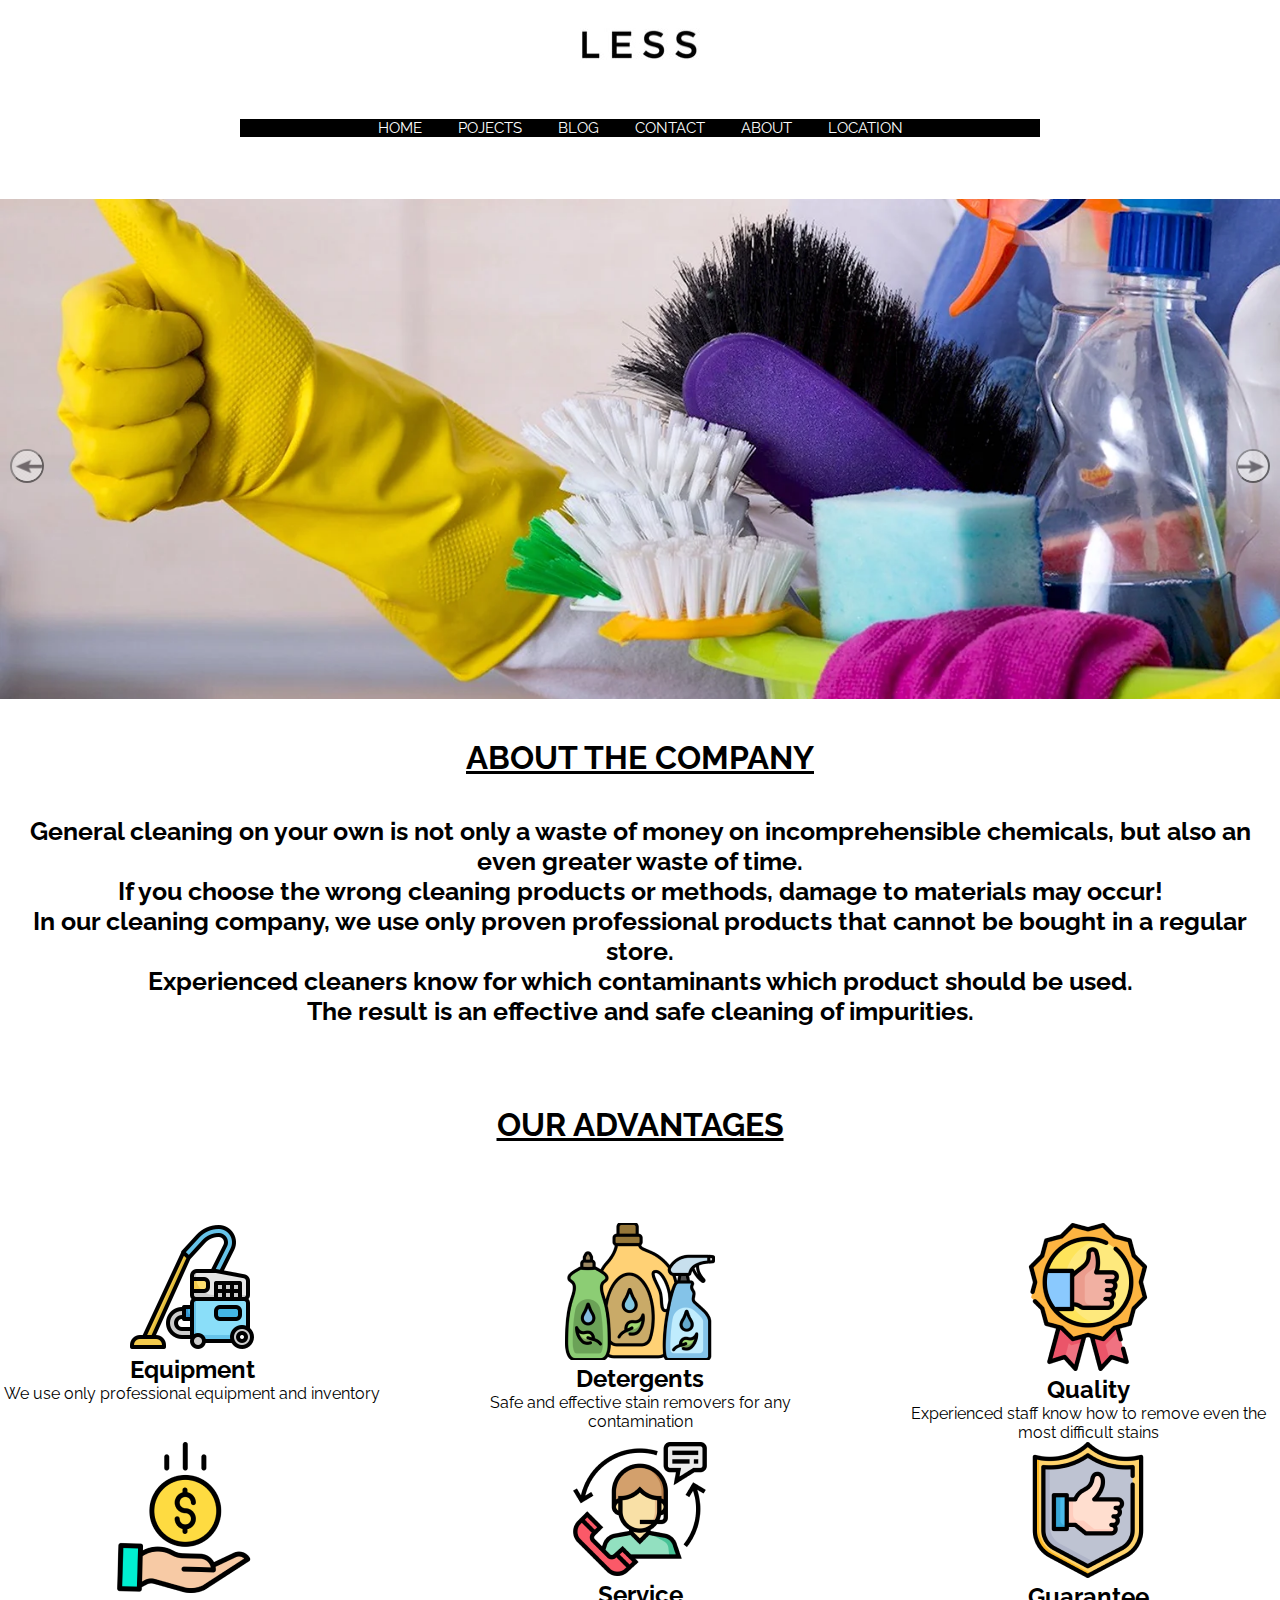
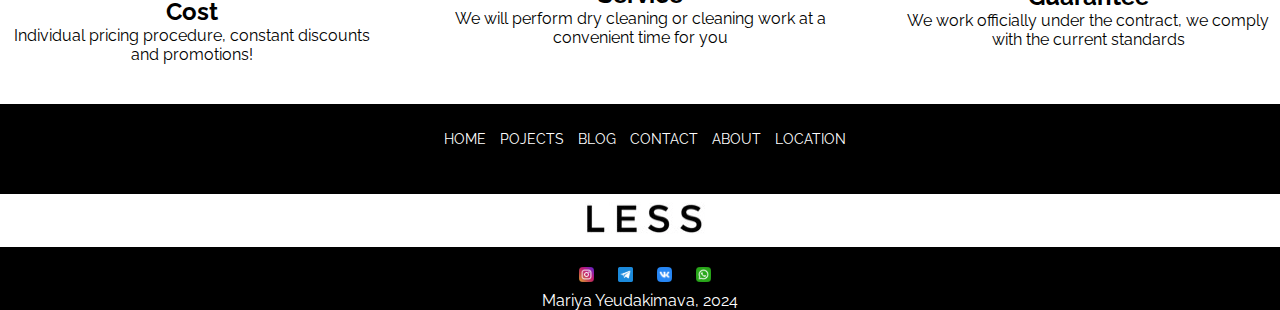
<file: index.html>
<!DOCTYPE html>
<html lang="en">

<head>
    <meta charset=UTF-8>
    <title>less</title>
    <link rel="stylesheet" href="css/style.css">
    <link rel="stylesheet" href="css/slider.css">
    <link href="https://fonts.googleapis.com/css2?family=Raleway" rel="stylesheet">
</head>

<body>
    <header>
        <div class="logo">
            <a href="index.html"><img class="graficlogo" src="img/lol.webp" alt="Logo"></a>
        </div>
        <nav>

            <div class="topnav" id="myTopnav">
                <a href="index.html">HOME</a>
                <a href="projects.html">POJECTS</a>
                <a href="blog.html">BLOG</a>
                <a href="contact.html">CONTACT</a>
                <a href="about.html">ABOUT</a>
                <a href="location.html">LOCATION</a>
                <a id="menu" href="#" class="icon">&#9776;</a>

            </div>
        </nav>
    </header>
    <main>
        <div class="progress"></div>
        </div>
        <div class="image-slider">
            <img class="slider-image" src="img/uborka-16.png" alt="job1" />
            <img class="slider-image" src="img/yslyga1.jpg" alt="job2" />
            <img class="slider-image" src="img/yslyga3.jpg" alt="job3" />

            <button class="prev-button">
                <img src="img/arrow.png" alt="prev" />
            </button>
            <button class="next-button">
                <img src="img/arrow.png" alt="next" />
            </button>
        </div>
        <div class="advantages_1">
            <h1>ABOUT THE COMPANY</h1>
        </div>
        <div class="textt">
                <P>General cleaning on your own is not only a waste of money on incomprehensible chemicals, but also an even greater waste of time.<br>
            If you choose the wrong cleaning products or methods, damage to materials may occur!<br>
            In our cleaning company, we use only proven professional products that cannot be bought in a regular store.<br> 
            Experienced cleaners know for which contaminants which product should be used. <br>
            The result is an effective and safe cleaning of impurities.</P>
        </div>
        <div class="advantages_1">
            <h1> OUR ADVANTAGES </h1>
        </div>
        <div class="advantages__container">
            <div class="advantages">
                <div class="advantages__item">
                    <img src="img/11.png" alt="Equipment">
                    <h2> Equipment</h2>
                    <P>We use only professional equipment and inventory</P>
                </div>
                <div class="advantages__item">
                    <img src="img/22.png" alt="detergents">
                    <h2> Detergents</h2>
                    <P>Safe and effective stain removers for any contamination</P>
                </div>
                <div class="advantages__item">
                    <img src="img/33.png" alt="Quality">
                    <h2> Quality</h2>
                    <P> Experienced staff know how to remove even the most difficult stains</P>
                </div>
                <div class="advantages__item">
                    <img src="img/44.png" alt="Cost">
                    <h2>Cost</h2>
                    <P>Individual pricing procedure, constant discounts and promotions!</P>
                </div>
                <div class="advantages__item">
                    <img src="img/55.png" alt="Service">
                    <h2>Service</h2>
                    <P>We will perform dry cleaning or cleaning work at a convenient time for you </P>
                </div>
                <div class="advantages__item">
                    <img src="img/66.png" alt="Guarantee">
                    <h2> Guarantee</h2>
                    <P>We work officially under the contract, we comply with the current standards</P>
                </div>
            </div>
        </div>
    </main>
    <footer>
        <nav>
            <a href="index.html">HOME</a>
            <a href="projects.html">POJECTS</a>
            <a href="blog.html">BLOG</a>
            <a href="contact.html">CONTACT</a>
            <a href="about.html">ABOUT</a>
            <a href="location.html">LOCATION</a>
        </nav>
        <div class="logo">
            <a href="index.html"><img src="img/lol.webp" alt="Logo"></a>
        </div>
        <div class="social">
            <a href="https://www.instagram.com/mariiiia_naumovich/?ysclid=ltuvuwv8rh833477878"><img src="img/inst.png"
                    alt="instagram" width="15" height="15"></a>
            <a href="https://t.me/+375298758257"><img src="img/tel.png" alt="telegram" width="15" height="15"></a>
            <a href="https://vk.com/mariiiiiiiiiia_y"><img src="img/vk.png" alt="vk" width="15" height="15"></a>
            <a
                href="https://wa.me/375298758257?text=%D0%9F%D1%80%D0%B8%D0%B2%D0%B5%D1%82!%20%F0%9F%91%8B%20%D0%9C%D0%B5%D0%BD%D1%8F%20%D0%B8%D0%BD%D1%82%D0%B5%D1%80%D0%B5%D1%81%D1%83%D0%B5%D1%82..."><img
                    src="img/wt.png" alt="whatsapp" width="15" height="15"></a>
        </div>
        <p>Mariya Yeudakimava, 2024</p>
    </footer>
    <script src="./js/slider.js"></script>
</body>

</html>
</file>
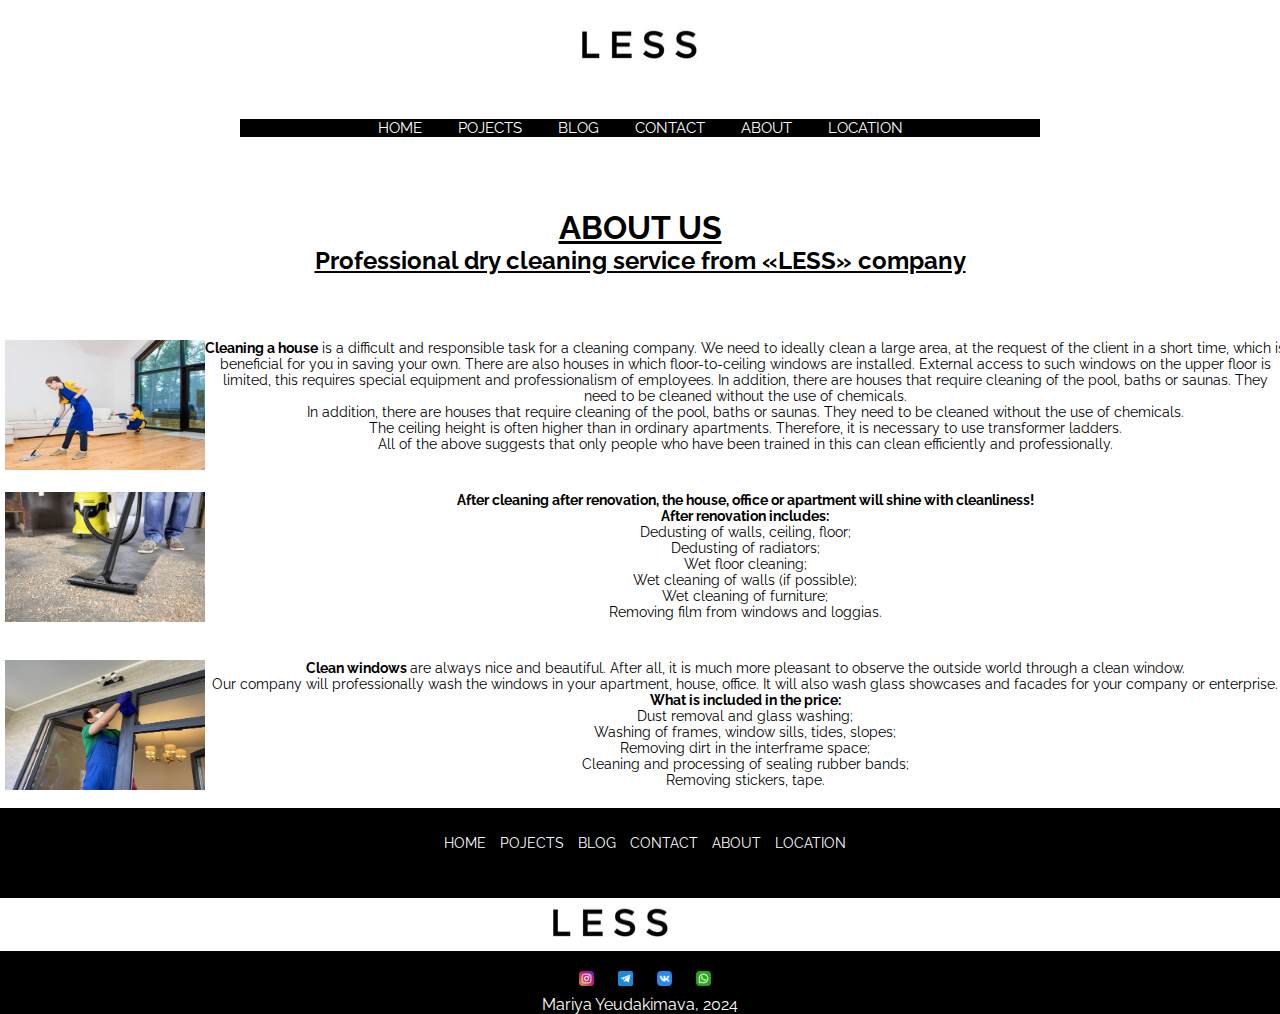
<file: about.html>
<!DOCTYPE html>
<html lang="en">
 <head>
    <meta charset=UTF-8>
    <title>less</title>
    <link rel="stylesheet"href="css/style.css">
    <link href="https://fonts.googleapis.com/css2?family=Raleway" rel="stylesheet">
</head>
<body>
    <header>
        <div class="logo">
            <a href="index.html"><img class="graficlogo" 
            src="img/lol.webp" alt="Logo"></a>
        </div> 
        <nav>
              
          <div class="topnav"id="myTopnav">
                 <a href="index.html">HOME</a>
                 <a href="projects.html">POJECTS</a>
                 <a href="blog.html">BLOG</a>
                 <a href="contact.html">CONTACT</a>
                 <a href="about.html">ABOUT</a>
                 <a href="location.html">LOCATION</a>
                 <a id="menu" href="#" class="icon">&#9776;</a>

            </div>
        </nav>
    </header>
    <div class="advantages_1">
        <h1> ABOUT US</h1>
        <h2> Professional dry cleaning service from &laquo;LESS&raquo; company</h2>
    </div>
    
        <div class="fotoo">
            <img src="img/yborka1" style="float:left; width: 200px; height: 130px">
            <p> <strong>Cleaning a house</strong> is a difficult and responsible task for a cleaning company. We need to ideally clean a large area, at the request of the client in a short time, which is beneficial for you in saving your own. There are also houses in which floor-to-ceiling windows are installed. External access to such windows on the upper floor is limited, this requires special equipment and professionalism of employees. In addition, there are houses that require cleaning of the pool, baths or saunas. They need to be cleaned without the use of chemicals.<br>
                In addition, there are houses that require cleaning of the pool, baths or saunas. They need to be cleaned without the use of chemicals. <br> The ceiling height is often higher than in ordinary apartments. Therefore, it is necessary to use transformer ladders. <br>All of the above suggests that only people who have been trained in this can clean efficiently and professionally.
            </p>
        </div>
      

        <div class="fotoo">
            <img src="img/remont.png" style="float:left; width: 200px; height: 130px">
            <p> <strong>After cleaning after renovation, the house, office or apartment will shine with cleanliness!</strong> </p>
            <p><strong>After renovation includes:</strong>
            <ul>
                <li>Dedusting of walls, ceiling, floor;</li>
                <li>Dedusting of radiators;</li>
                <li>Wet floor cleaning; </li>
                <li>Wet cleaning of walls (if possible);</li>
                <li>Wet cleaning of furniture;</li> 
                <li>Removing film from windows and loggias.</li>
        
            </ul>      
            </p>
        </div>
        <div class="fotoo">
            <img src="img/window.png" style="float:left; width: 200px; height: 130px">
            <p> <strong>Clean windows </strong>are always nice and beautiful. After all, it is much more pleasant to observe the outside world through a clean window.<br>
                Our company will professionally wash the windows in your apartment, house, office. It will also wash glass showcases and facades for your company or enterprise.
            </p>
            <p><strong>What is included in the price:</strong></p>
            <ul>
                <li>Dust removal and glass washing;</li>
                <li>Washing of frames, window sills, tides, slopes;</li>
                <li>Removing dirt in the interframe space;</li>
                <li>Cleaning and processing of sealing rubber bands;</li>
                <li>Removing stickers, tape.</li>
            </ul>
        </div>
        
        
    <footer>
        <nav>
               
                   <a href="index.html">HOME</a>
                   <a href="projects.html">POJECTS</a>
                   <a href="blog.html">BLOG</a>
                   <a href="contact.html">CONTACT</a>
                   <a href="about.html">ABOUT</a>
                   <a href="location.html">LOCATION</a>
                   
        </nav>
        <div class="logo">
            <a href="index.html"><img src="img/lol.webp"> alt="Logo"</a>
        </div>
        <div class="social">
            <a href="https://www.instagram.com/mariiiia_naumovich/?ysclid=ltuvuwv8rh833477878"><img src="img/inst.png" alt="instagram"width="15" height="15" ></a>
            <a href="https://t.me/+375298758257"><img src="img/tel.png" alt="telegram" width="15" height="15"></a>
            <a href="https://vk.com/mariiiiiiiiiia_y"><img src="img/vk.png" alt="vk" width="15" height="15"></a>
            <a href="https://wa.me/375298758257?text=%D0%9F%D1%80%D0%B8%D0%B2%D0%B5%D1%82!%20%F0%9F%91%8B%20%D0%9C%D0%B5%D0%BD%D1%8F%20%D0%B8%D0%BD%D1%82%D0%B5%D1%80%D0%B5%D1%81%D1%83%D0%B5%D1%82..."><img src="img/wt.png" alt="whatsapp" width="15" height="15"></a>
        </div>
        <p>Mariya Yeudakimava, 2024</p>
    </footer>
    <script scr="js/script.js"></script>
</body>
</html>
</file>
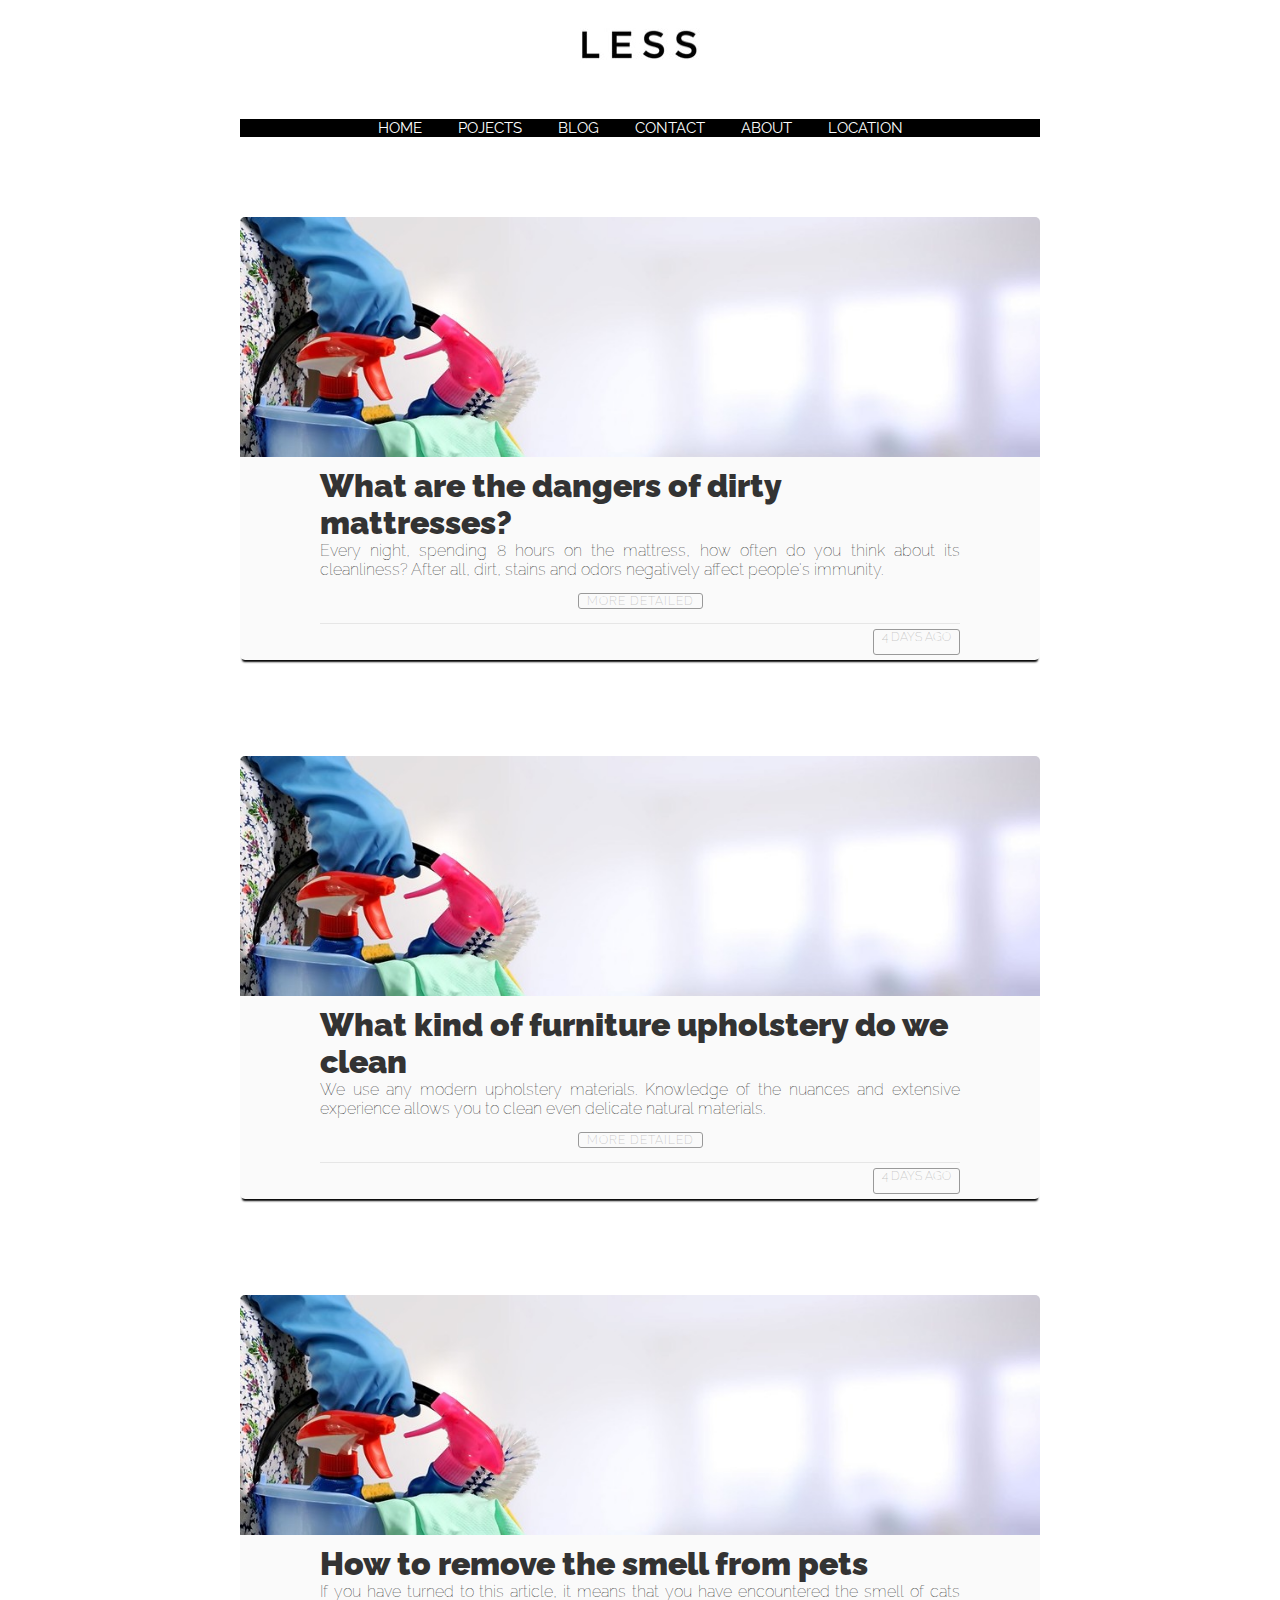
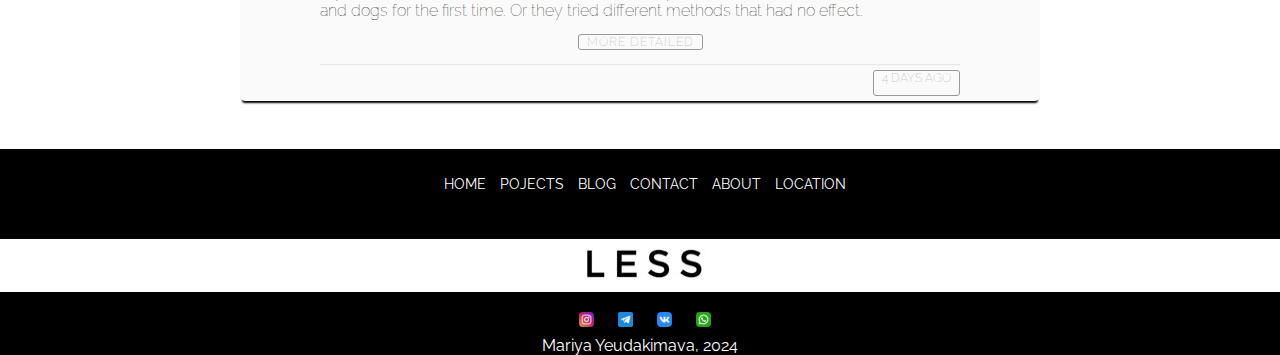
<file: blog.html>
<!DOCTYPE html>
<html lang="en">

<head>
    <meta charset=UTF-8>
    <title>less</title>
    <link rel="stylesheet" href="css/style.css">
    <link href="https://fonts.googleapis.com/css2?family=Raleway" rel="stylesheet">
</head>

<body>
    <header>
        <div class="logo">
            <a href="index.html"><img class="graficlogo" src="img/lol.webp" alt="Logo"></a>
        </div>
        <nav>

            <div class="topnav" id="myTopnav">
                <a href="index.html">HOME</a>
                <a href="projects.html">POJECTS</a>
                <a href="blog.html">BLOG</a>
                <a href="contact.html">CONTACT</a>
                <a href="about.html">ABOUT</a>
                <a href="location.html">LOCATION</a>
                <a id="menu" href="#" class="icon">&#9776;</a>

            </div>
        </nav>
    </header>
    <main>
        <div class="blog-page">
            <div class="blog-container">
                <div class="blog-header">
                    <div class="blog-cover"></div>
                </div>
                <div class="blog-body">
                    <div class="blog-title">
                        <h1><a href="#" > What are the dangers of dirty mattresses?</a></h1>
                    </div>
                    <div class="blog-text">
                        <p>Every night, spending 8 hours on the mattress, how often do you think about its cleanliness?
                            After all, dirt, stains and odors negatively affect people's immunity.
                        </p>
                    </div>
                    <div class="blog-tags">
                        <ul>
                            <li><a href="#">More detailed</a></li>
                            
                        </ul>
                    </div>
                </div>
                <div class="blog-footer">
                    <ul>
                        <li class="published-date">4 days ago</li>
                    </ul>
                </div>
            </div>
            <div class="blog-container">
                <div class="blog-header">
                    <div class="blog-cover"></div>
                </div>
                <div class="blog-body">
                    <div class="blog-title">
                        <h1><a href="#"> What kind of furniture upholstery do we clean </a></h1>
                    </div>
                    <div class="blog-text">
                        <p>We use any modern upholstery materials. Knowledge of the nuances and extensive experience allows you to clean even delicate natural materials.
                            
                        </p>
                    </div>
                    <div class="blog-tags">
                        <ul>
                            <li><a href="#">More detailed</a></li>
                            
                        </ul>
                    </div>
                </div>
                <div class="blog-footer">
                    <ul>
                        <li class="published-date">4 days ago</li>
                    </ul>
                </div>
            </div>
            <div class="blog-container">
                <div class="blog-header">
                    <div class="blog-cover"></div>
                </div>
                <div class="blog-body">
                    <div class="blog-title">
                        <h1><a href="#">How to remove the smell from pets
                             </a></h1>
                    </div>
                    <div class="blog-text">
                        <p>If you have turned to this article, it means that you have encountered the smell of cats and dogs for the first time. Or they tried different methods that had no effect.
                        </p>
                    </div>
                    <div class="blog-tags">
                        <ul>
                            <li><a href="#">More detailed</a></li>
                            
                        </ul>
                    </div>
                </div>
                <div class="blog-footer">
                    <ul>
                        <li class="published-date">4 days ago</li>
                    </ul>
                </div>
            </div>
        </div>
    </main>
    <footer>
        <nav>

            <a href="index.html">HOME</a>
            <a href="projects.html">POJECTS</a>
            <a href="blog.html">BLOG</a>
            <a href="contact.html">CONTACT</a>
            <a href="about.html">ABOUT</a>
            <a href="location.html">LOCATION</a>

        </nav>
        <div class="logo">
            <a href="index.html"><img src="img/lol.webp" alt="Logo"></a>
        </div>
        <div class="social">
            <a href="https://www.instagram.com/mariiiia_naumovich/?ysclid=ltuvuwv8rh833477878"><img src="img/inst.png"
                    alt="instagram" width="15" height="15"></a>
            <a href="https://t.me/+375298758257"><img src="img/tel.png" alt="telegram" width="15" height="15"></a>
            <a href="https://vk.com/mariiiiiiiiiia_y"><img src="img/vk.png" alt="vk" width="15" height="15"></a>
            <a
                href="https://wa.me/375298758257?text=%D0%9F%D1%80%D0%B8%D0%B2%D0%B5%D1%82!%20%F0%9F%91%8B%20%D0%9C%D0%B5%D0%BD%D1%8F%20%D0%B8%D0%BD%D1%82%D0%B5%D1%80%D0%B5%D1%81%D1%83%D0%B5%D1%82..."><img
                    src="img/wt.png" alt="whatsapp" width="15" height="15"></a>
        </div>
        <p>Mariya Yeudakimava, 2024</p>
    </footer>
    <script scr="js/script.js"></script>
</body>

</html>
</file>
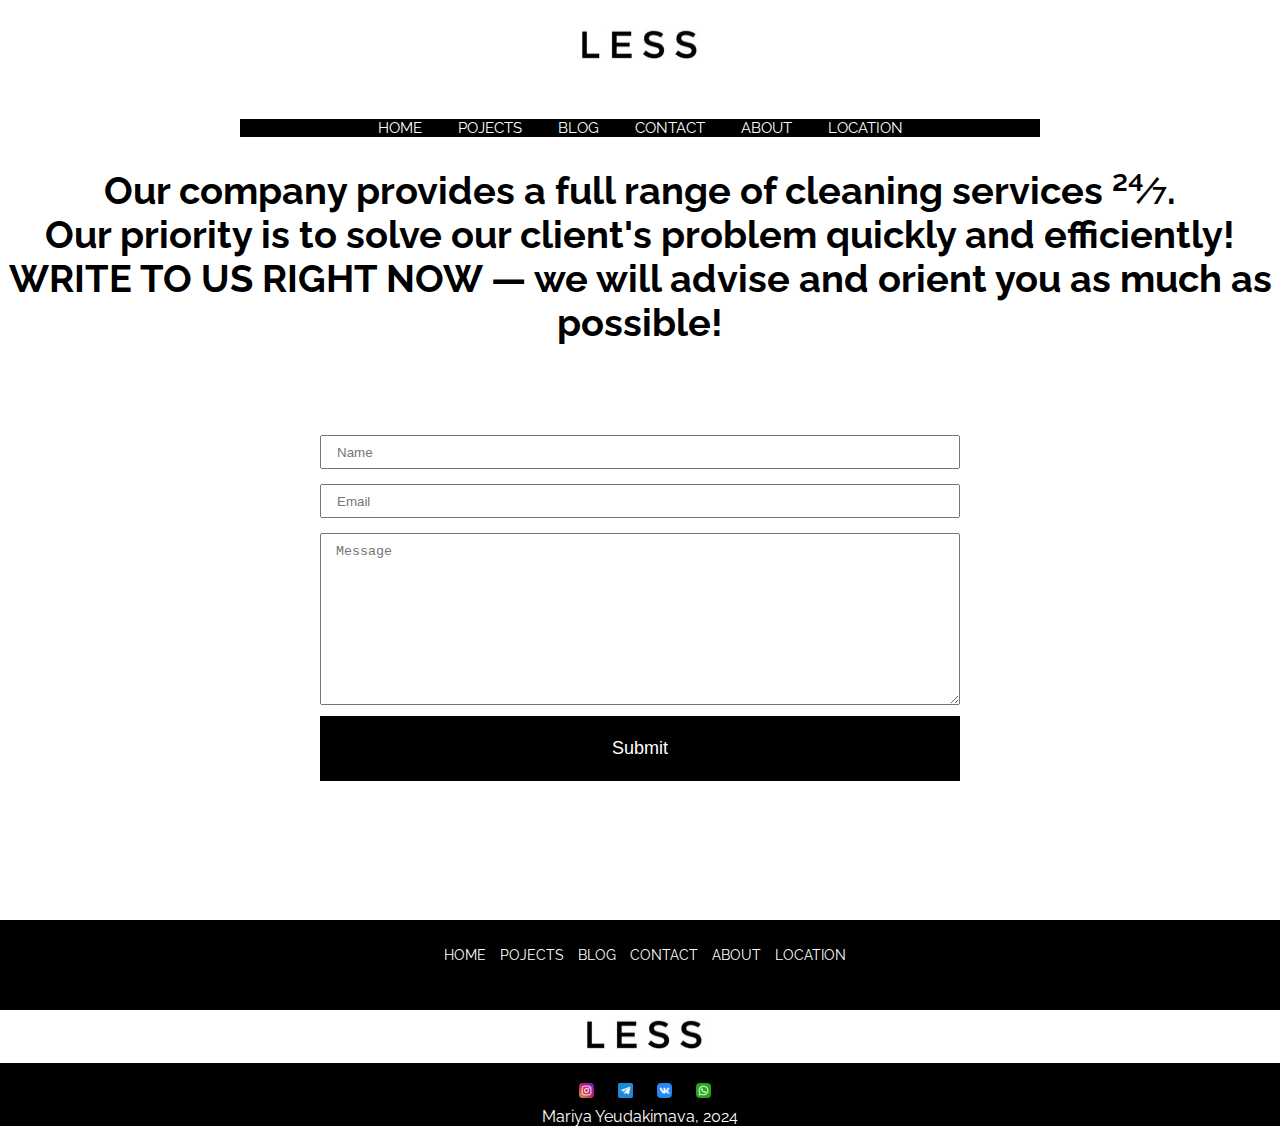
<file: contact.html>
<!DOCTYPE html>
<html lang="en">

<head>
    <meta charset=UTF-8>
    <title>less</title>
    <link rel="stylesheet" href="css/style.css">
    <link href="https://fonts.googleapis.com/css2?family=Raleway" rel="stylesheet">
</head>

<body>
    
    <header>
        <div class="logo">
            <a href="index.html"><img class="graficlogo" src="img/lol.webp" alt="Logo"></a>
        </div>
        <nav>
            <div class="topnav" id="myTopnav">
                <a href="index.html">HOME</a>
                <a href="projects.html">POJECTS</a>
                <a href="blog.html">BLOG</a>
                <a href="contact.html">CONTACT</a>
                <a href="about.html">ABOUT</a>
                <a href="location.html">LOCATION</a>
                <a id="menu" href="#" class="icon">&#9776;</a>
            </div>
        </nav>
    </header>
        <div class="textt">
                <h2>Our company provides a full range of cleaning services 24&frasl;7.</h2>
                <h2>Our priority is to solve our client's problem quickly and efficiently!</h2>
                <h2>WRITE TO US RIGHT NOW  &mdash; we will advise and orient you as much as possible!</h2>
        </div>
        
    <main>
        <form class="form">
            <input type="text" name="name" class="feedback-input" placeholder="Name" id="name">
            <input type="email" name="email" class="feedback-input" placeholder="Email" id="email">
            <textarea name="text" id="comment" placeholder="Message" class="feedback-input"></textarea>
            <input type="submit" value="Submit" class="button-submit">
            <div class="ease"></div>
        </form>
    </main>
    <footer>
        <nav>

            <a href="index.html">HOME</a>
            <a href="projects.html">POJECTS</a>
            <a href="blog.html">BLOG</a>
            <a href="contact.html">CONTACT</a>
            <a href="about.html">ABOUT</a>
            <a href="location.html">LOCATION</a>

        </nav>
        <div class="logo">
            <a href="index.html"><img src="img/lol.webp" alt="Logo"></a>
        </div>
        <div class="social">
            <a href="https://www.instagram.com/mariiiia_naumovich/?ysclid=ltuvuwv8rh833477878"><img src="img/inst.png"
                    alt="instagram" width="15" height="15"></a>
            <a href="https://t.me/+375298758257"><img src="img/tel.png" alt="telegram" width="15" height="15"></a>
            <a href="https://vk.com/mariiiiiiiiiia_y"><img src="img/vk.png" alt="vk" width="15" height="15"></a>
            <a
                href="https://wa.me/375298758257?text=%D0%9F%D1%80%D0%B8%D0%B2%D0%B5%D1%82!%20%F0%9F%91%8B%20%D0%9C%D0%B5%D0%BD%D1%8F%20%D0%B8%D0%BD%D1%82%D0%B5%D1%80%D0%B5%D1%81%D1%83%D0%B5%D1%82..."><img
                    src="img/wt.png" alt="whatsapp" width="15" height="15"></a>
        </div>
        <p>Mariya Yeudakimava, 2024</p>
    </footer>
    <script scr="js/script.js"></script>
</body>

</html>
</file>
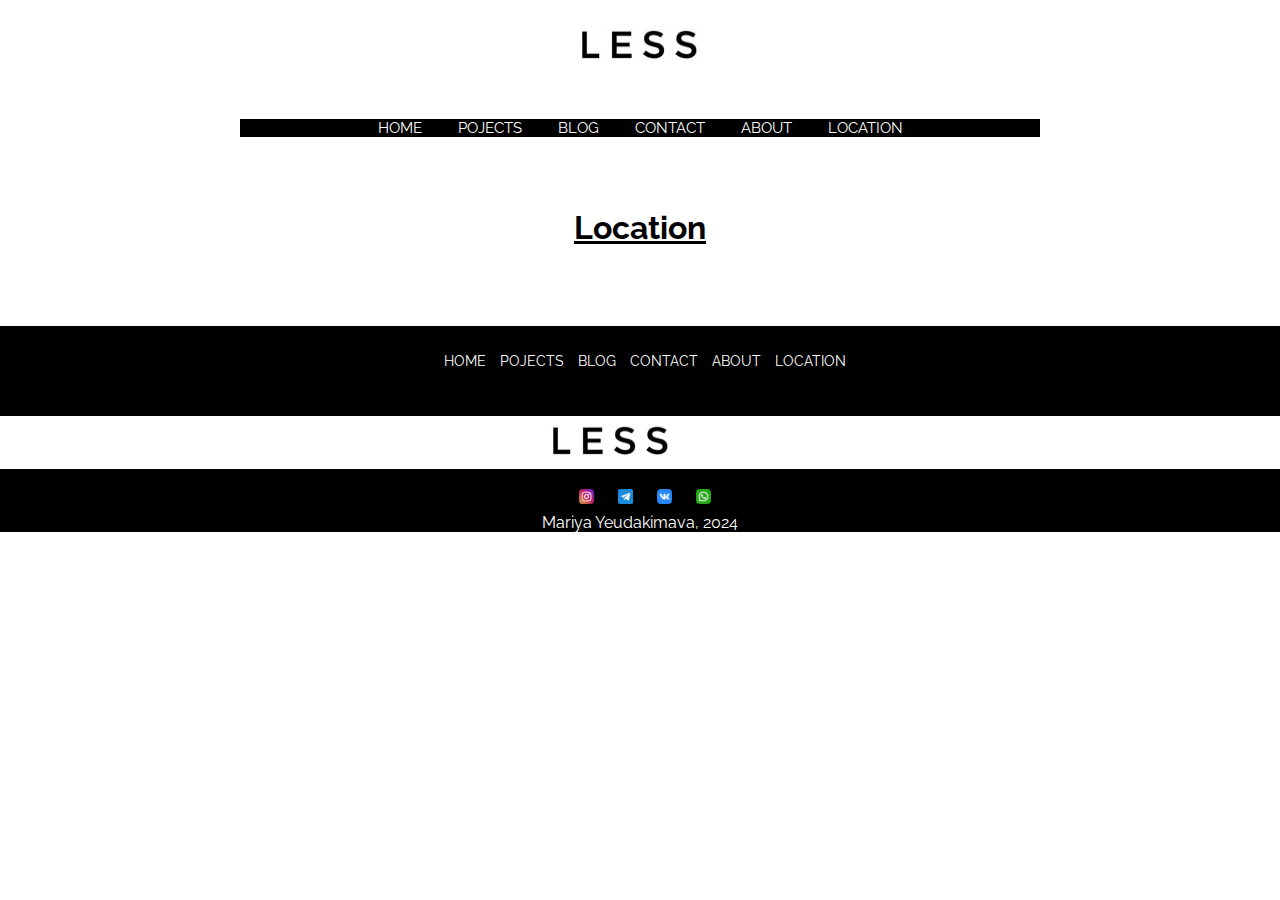
<file: location.html>
<!DOCTYPE html>
<html lang="en">
 <head>
    <meta charset=UTF-8>
    <title>less</title>
    <link rel="stylesheet"href="css/style.css">
    <link href="https://fonts.googleapis.com/css2?family=Raleway" rel="stylesheet">
</head>
<body>
    <header>
        <div class="logo">
            <a href="index.html"><img class="graficlogo" 
            src="img/lol.webp" alt="Logo"></a>
        </div> 
        <nav>
              
          <div class="topnav"id="myTopnav">
                 <a href="index.html">HOME</a>
                 <a href="projects.html">POJECTS</a>
                 <a href="blog.html">BLOG</a>
                 <a href="contact.html">CONTACT</a>
                 <a href="about.html">ABOUT</a>
                 <a href="location.html">LOCATION</a>
                 <a id="menu" href="#" class="icon">&#9776;</a>

            </div>
        </nav>
    </header>
    <main>
        <div class="advantages_1">
            <h1>Location</h1>
        </div>
        
        <div class="map"id="map">
            <script type="text/javascript" charset="utf-8" async src="https://api-maps.yandex.ru/services/constructor/1.0/js/?um=constructor%3A21591c2afeb0b8accea42167988c90867ce556ccffce5e0516dd922c9b332f50&amp;width=100%25&amp;height=568&amp;lang=ru_RU&amp;scroll=true"></script>
                </div>
    </main>
    <footer>
        <nav>
               
                   <a href="index.html">HOME</a>
                   <a href="projects.html">POJECTS</a>
                   <a href="blog.html">BLOG</a>
                   <a href="contact.html">CONTACT</a>
                   <a href="about.html">ABOUT</a>
                   <a href="location.html">LOCATION</a>
                   
        </nav>
        <div class="logo">
            <a href="index.html"><img src="img/lol.webp"> alt="Logo"</a>
        </div>
        <div class="social">
            <a href="https://www.instagram.com/mariiiia_naumovich/?ysclid=ltuvuwv8rh833477878"><img src="img/inst.png" alt="instagram"width="15" height="15" ></a>
            <a href="https://t.me/+375298758257"><img src="img/tel.png" alt="telegram" width="15" height="15"></a>
            <a href="https://vk.com/mariiiiiiiiiia_y"><img src="img/vk.png" alt="vk" width="15" height="15"></a>
            <a href="https://wa.me/375298758257?text=%D0%9F%D1%80%D0%B8%D0%B2%D0%B5%D1%82!%20%F0%9F%91%8B%20%D0%9C%D0%B5%D0%BD%D1%8F%20%D0%B8%D0%BD%D1%82%D0%B5%D1%80%D0%B5%D1%81%D1%83%D0%B5%D1%82..."><img src="img/wt.png" alt="whatsapp" width="15" height="15"></a>
        </div>
        <p>Mariya Yeudakimava, 2024</p>
    </footer>
    <script scr="js/script.js"></script>
</body>
</html>
</file>
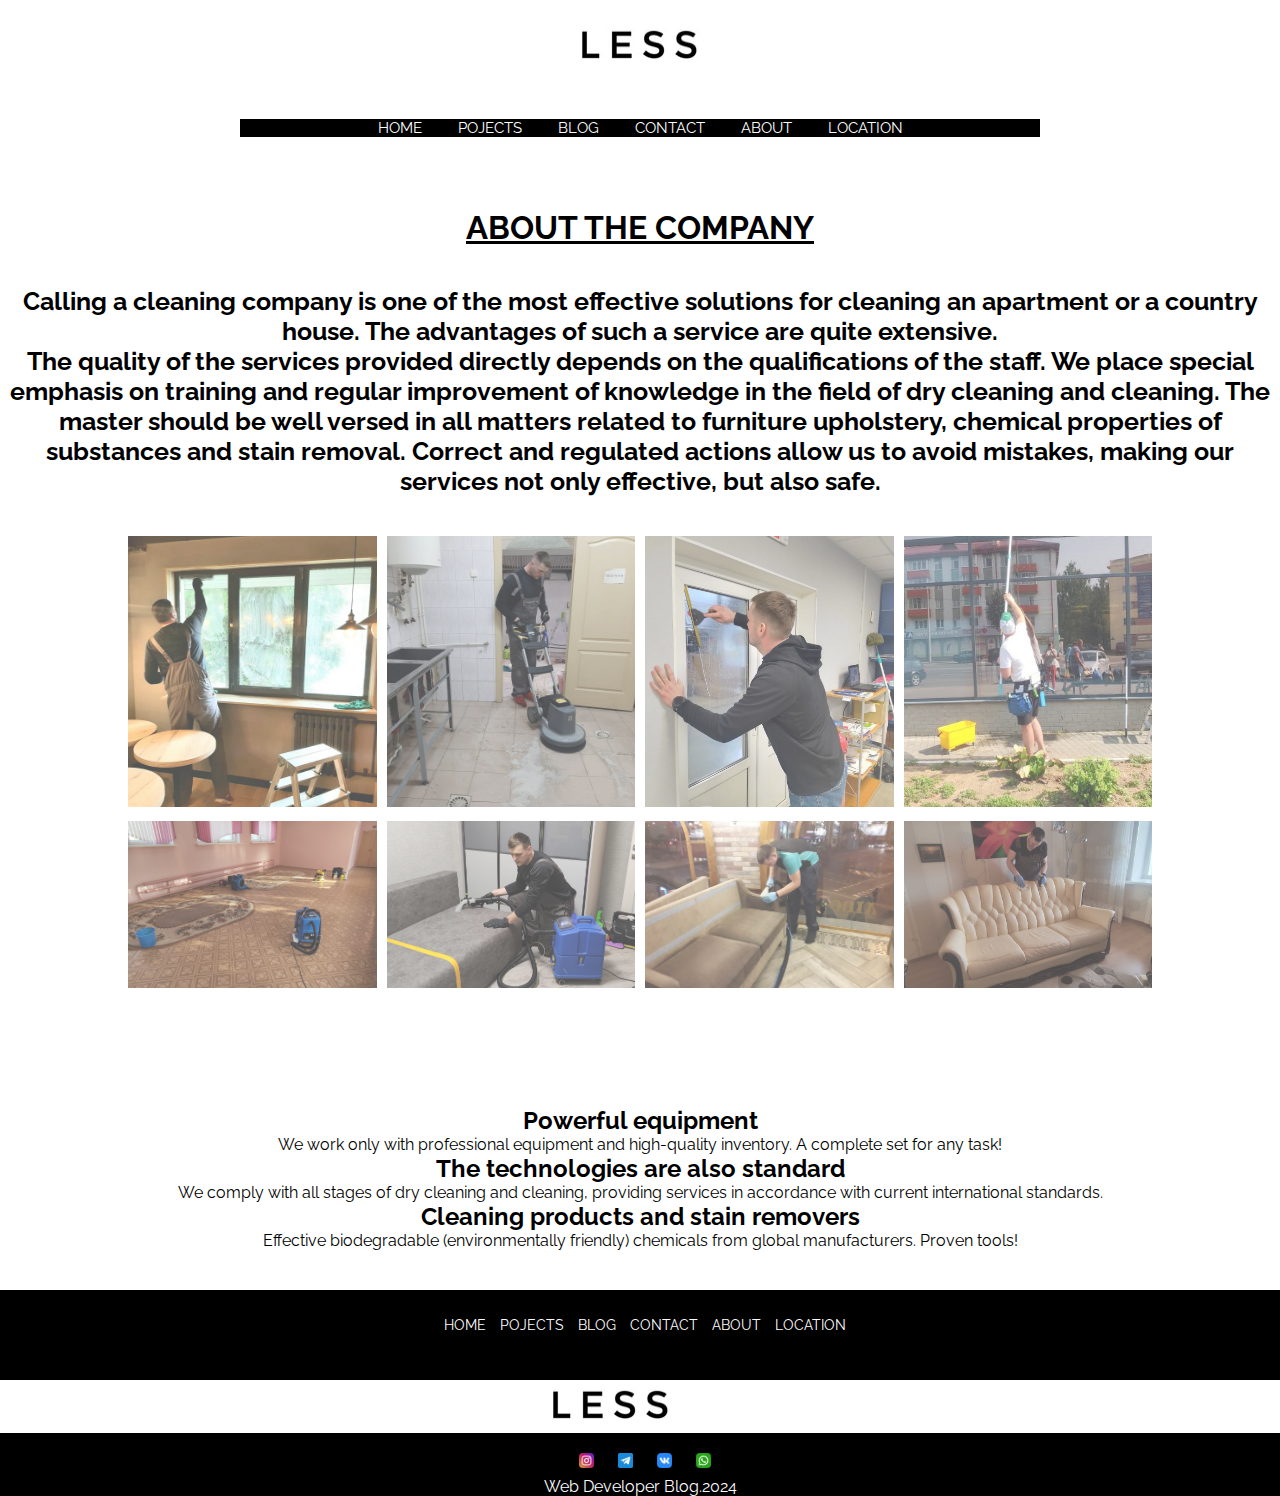
<file: projects.html>
<!DOCTYPE html>
<html lang="en">
 <head>
    <meta charset=UTF-8>
    <title>less</title>
    <link rel="stylesheet"href="css/style.css">
    <link href="https://fonts.googleapis.com/css2?family=Raleway" rel="stylesheet">
</head>
<body>
    <header>
        <div class="logo">
            <a href="index.html"><img class="graficlogo" 
            src="img/lol.webp" alt="Logo"></a>
        </div> 
        <nav>
              
          <div class="topnav"id="myTopnav">
                 <a href="index.html">HOME</a>
                 <a href="projects.html">POJECTS</a>
                 <a href="blog.html">BLOG</a>
                 <a href="contact.html">CONTACT</a>
                 <a href="about.html">ABOUT</a>
                 <a href="location.html">LOCATION</a>
                 <a id="menu" href="#" class="icon">&#9776;</a>

            </div>
        </nav>
    </header>
    <main class="progect">
        <div class="advantages_1">
            <h1>ABOUT THE COMPANY</h1>
        </div>    
            
        <div class="textt">
            <P>Calling a cleaning company is one of the most effective solutions for cleaning an apartment or a country house. The advantages of such a service are quite extensive. </P>
            <p>The quality of the services provided directly depends on the qualifications of the staff. We place special emphasis on training and regular improvement of knowledge in the field of dry cleaning and cleaning.
                The master should be well versed in all matters related to furniture upholstery, chemical properties of substances and stain removal.
                Correct and regulated actions allow us to avoid mistakes, making our services not only effective, but also safe.</p>     
        </div>




        <div class="gallery">
            <div class="photo-itm">
                 <a href="projects.html"><img src="img/gal.1.png" alt="cleaning" width="167" height="271"> </a>
            </div>
            <div class="photo-itm">
                <a href="projects.html"><img src="img/gal.2.png" alt="cleaning" width="167" height="271"> </a>
            </div>
            <div class="photo-itm">
                <a href="projects.html"><img src="img/gal3.png" alt="cleaning" width="167" height="271"> </a>
            </div>
            <div class="photo-itm">
               <a href="projects.html"><img src="img/gal4.png" alt="cleaning" width="167" height="271"> </a>
            </div>
             <div class="photo-itm">
               <a href="projects.html"><img src="img/gal5.png" alt="cleaning" width="271" height="167"> </a>
            </div>
            <div class="photo-itm">
                <a href="projects.html"><img src="img/gal6.png" alt="cleaning" width="271" height="167"> </a>
            </div>
            <div class="photo-itm">
                <a href="projects.html"><img src="img/gal7.png" alt="cleaning" width="271" height="167"> </a>
            </div>
            <div class="photo-itm">
                <a href="projects.html"><img src="img/gal8.png" alt="cleaning" width="271" height="167"> </a>
             </div>
        </div>
        <div class="tabl">
                <h2>Powerful equipment</h2>
                      <p>We work only with professional equipment and high-quality inventory. 
                        A complete set for any task!</p>
                <h2>The technologies are also standard</h2>
                      <p>We comply with all stages of dry cleaning and cleaning, providing services in accordance with current international standards.</p>
                <h2>Cleaning products and stain removers</h2>
                      <p>Effective biodegradable (environmentally friendly) chemicals from global manufacturers. Proven tools!</p>
                 
        </div>

    </main>
    <footer>
        <nav>
               
                   <a href="index.html">HOME</a>
                   <a href="projects.html">POJECTS</a>
                   <a href="blog.html">BLOG</a>
                   <a href="contact.html">CONTACT</a>
                   <a href="about.html">ABOUT</a>
                   <a href="location.html">LOCATION</a>
                   
        </nav>
        <div class="logo">
            <a href="index.html"><img src="img/lol.webp"> alt="Logo"</a>
        </div>
        <div class="social">
            <a href="https://www.instagram.com/mariiiia_naumovich/?ysclid=ltuvuwv8rh833477878"><img src="img/inst.png" alt="instagram"width="15" height="15" ></a>
            <a href="https://t.me/+375298758257"><img src="img/tel.png" alt="telegram" width="15" height="15"></a>
            <a href="https://vk.com/mariiiiiiiiiia_y"><img src="img/vk.png" alt="vk" width="15" height="15"></a>
            <a href="https://wa.me/375298758257?text=%D0%9F%D1%80%D0%B8%D0%B2%D0%B5%D1%82!%20%F0%9F%91%8B%20%D0%9C%D0%B5%D0%BD%D1%8F%20%D0%B8%D0%BD%D1%82%D0%B5%D1%80%D0%B5%D1%81%D1%83%D0%B5%D1%82..."><img src="img/wt.png" alt="whatsapp" width="15" height="15"></a>
        </div>
        <p>Web Developer Blog.2024</p>
    </footer>
    <script scr="js/script.js"></script>
</body>
</html>
</file>
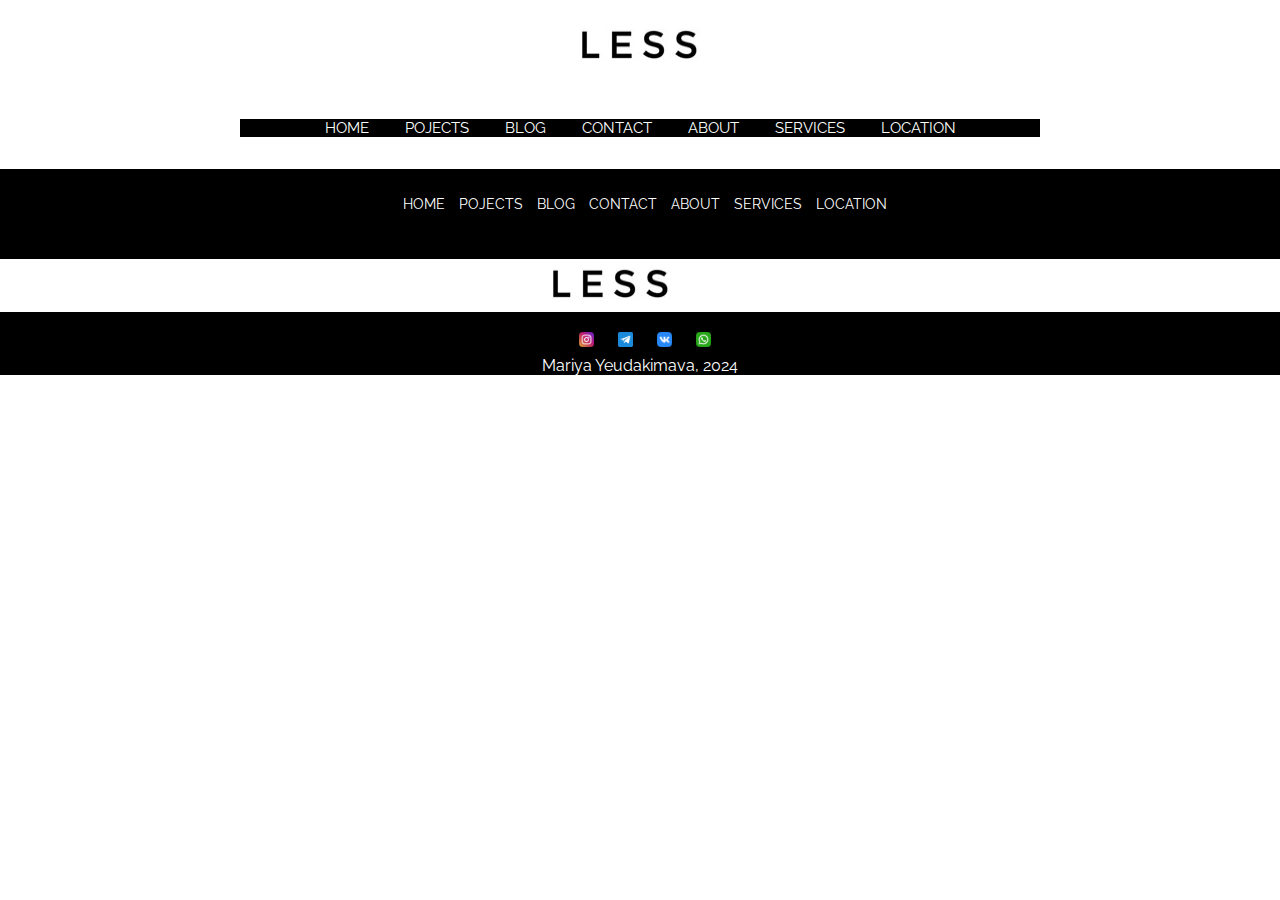
<file: services.html>
<!DOCTYPE html>
<html lang="en">
 <head>
    <meta charset=UTF-8>
    <title>less</title>
    <link rel="stylesheet"href="css/style.css">
    <link href="https://fonts.googleapis.com/css2?family=Raleway" rel="stylesheet">
</head>
<body>
    <header>
        <div class="logo">
            <a href="index.html"><img class="graficlogo" 
            src="img/lol.webp" alt="Logo"></a>
        </div> 
        <nav>
              
          <div class="topnav"id="myTopnav">
                 <a href="index.html">HOME</a>
                 <a href="projects.html">POJECTS</a>
                 <a href="blog.html">BLOG</a>
                 <a href="contact.html">CONTACT</a>
                 <a href="about.html">ABOUT</a>
                 <a href="services.html">SERVICES</a>
                 <a href="location.html">LOCATION</a>
                 <a id="menu" href="#" class="icon">&#9776;</a>

            </div>
        </nav>
    </header>
    
    <footer>
        <nav>
               
                   <a href="index.html">HOME</a>
                   <a href="projects.html">POJECTS</a>
                   <a href="blog.html">BLOG</a>
                   <a href="contact.html">CONTACT</a>
                   <a href="about.html">ABOUT</a>
                   <a href="services.html">SERVICES</a>
                   <a href="location.html">LOCATION</a>
                   
        </nav>
        <div class="logo">
            <a href="index.html"><img src="img/lol.webp"> alt="Logo"</a>
        </div>
        <div class="social">
            <a href="https://www.instagram.com/mariiiia_naumovich/?ysclid=ltuvuwv8rh833477878"><img src="img/inst.png" alt="instagram"width="15" height="15" ></a>
            <a href="https://t.me/+375298758257"><img src="img/tel.png" alt="telegram" width="15" height="15"></a>
            <a href="https://vk.com/mariiiiiiiiiia_y"><img src="img/vk.png" alt="vk" width="15" height="15"></a>
            <a href="https://wa.me/375298758257?text=%D0%9F%D1%80%D0%B8%D0%B2%D0%B5%D1%82!%20%F0%9F%91%8B%20%D0%9C%D0%B5%D0%BD%D1%8F%20%D0%B8%D0%BD%D1%82%D0%B5%D1%80%D0%B5%D1%81%D1%83%D0%B5%D1%82..."><img src="img/wt.png" alt="whatsapp" width="15" height="15"></a>
        </div>
        <p>Mariya Yeudakimava, 2024</p>
    </footer>
    <script scr="js/script.js"></script>
</body>
</html>
</file>
<file: css/style.css>
* {
    margin: 0;
    padding: 0;
}

a {
    text-decoration: none;
}

li {
    text-decoration: none;
    list-style: none;
}

body {
    font-family: 'Raleway', sans-serif;
}
.map{
    padding-bottom: 40px;
    display: flex;
    justify-content: center;
}
.logo {
    background: white;
    width: 100%;
    display: flex;
    justify-content: center;
    margin: 15px 0;
}
.fotoo{
    padding-top: 20px;
    padding-bottom: 15px;
    width: 100%;
    height: auto;
    text-align: center;
    font-size: 14px;
    margin-top: 40px; 
    margin: 5px;
    margin-bottom: 5px;

}
.graficlogo {
    padding: 5px;
    max-width: 100%;
    box-sizing: border-box;
}

nav {
    margin: auto;
    width: 800px;
    height: 50px;
}

.topnav {
    width: 100%;
    height: auto;
    text-align: center;
    background: black;
    font-size: 14px;
    margin-top: 40px;
}

.topnav a {
    color: white;
    padding: 14px 16px;
    font-size: 15px;
}

.topnav a:hover {
    border-bottom: 2px solid black;
}

.topnav .icon {
    display: none;
}

.mw-100 {
    max-width: 100%;
}
.advant{
    padding-top: 40px;
    padding-bottom: 40px;
    width: 100%;
    font-weight: bold;
    text-decoration: underline;
    vertical-align: middle;
    text-align: center;
    text-align: justify;
}
.advantages_1 {
    padding-top: 40px;
    padding-bottom: 40px;
    width: 100%;
    font-weight: bold;
    text-decoration: underline;
    vertical-align: middle;
    text-align: center;
}

.advantages__container {
    display: flex;
    justify-content: center;
}

.advantages {
    padding-top: 40px;
    padding-bottom: 40px;
    width: 100%;
    display: flex;
    justify-content: space-between;
    text-align: center;
    flex-wrap: wrap;
}

.textt{
    padding-bottom: 40px; 
    font-weight: bold;
    vertical-align: middle;
    text-align: center;
    font-size: 25px;
}
.advantages__item {
    width: 30%;
}

footer {
    width: 100%;
    height: auto;
    background: #000;
    margin: 0 auto;
    text-align: center;
    padding-top: 25px;
}

footer a {
    color: white;
    font-size: 14px;
    margin-left: 10px;
}

footer nav a:hover {
    border-bottom: 1px solid white;
}

footer p {
    color: white;
}

.social img {
    margin: 5px;
    margin-bottom: 5px;
}

.social img:hover {
    background: gray;
    border-radius: 50%;
}


.ist_1{
    padding-top: 40px;
    padding-bottom: 40px;
    width: 100%;
    font-weight: bold;
    vertical-align: middle;
    text-align: justify ;
   
}
/* >>>>>>>>>>>>>>>>>>>>>>>>>>>>>>  PROJECTS PAGE  */
.gallery {
    width: 80%;
    margin: auto;
    gap: 10px;
    margin-bottom: 10px;
    display: grid;
    align-content: space-around;
    justify-content: space-around;
    grid-template-rows: 1fr 1fr;
    grid-template-columns: 1fr 1fr 1fr 1fr;
}
.tabl{
    padding-top: -20px;
    padding-bottom: 40px;
    width: 100%;
    vertical-align: middle;
    text-align: center ;
}
.photo-itm img {
    box-sizing: border-box;
    opacity: 0.7;
    width: 100%;
    object-fit: cover;
}

.photo-itm img:hover {
    opacity: 1;
}

/* >>>>>>>>>>>>>>>>>>>>>>>>>>>>>> BLOG PAGE */
.blog-page {
    display: flex;
    flex-direction: column;
    align-items: center;
}

.blog-container {
    background: #fafafa;
    border-radius: 5px;
    box-shadow: rgba(0, 0, 0, 2) 0 4px 2px -2px;
    font-weight: 100;
    margin: 48px auto;
    width: 50rem;
}

.blog-container a:hover {
    border-color: #ff4d4d;
    color: #ff4d4d;
}

.blog-cover {
    background: url(../img/blog.png);
    background-size: cover;
    border-radius: 5px 5px 0 0;
    height: 15rem;
    box-shadow: inset rgba(0, 0, 0, 2) 0 64px 64px 16 px;
}

.blog-body {
    margin: 10px auto 10px auto;
    width: 80%;
}

.blog-title h1 a {
    color: #333;
    font-weight: 1000;
}

.blog-text {
    color: black;
    text-align: justify;
    margin-bottom: 10px;
}

.blog-tags ul {
    display: flex;
    flex-direction: row;
    flex-wrap: wrap;
    list-style: none;
    padding-left: 0;
    justify-content: center;
}

.blog-tags li+li {
    margin-left: 5rem;
}

.blog-tags a {
    border: 1px solid #999999;
    border-radius: 3px;
    color: #999999;
    font-size: .75rem;
    height: 1.5rem;
    line-height: 1.5rem;
    letter-spacing: 1px;
    padding: 0 .5rem;
    text-align: center;
    text-transform: uppercase;
    white-space: nowrap;
    width: 5rem;
}

.blog-footer {
    border-top: 1px solid #e6e6e6;
    margin: 0 auto;
    padding: 5px 0;
    width: 80%;
}

.blog-footer ul {
    list-style: none;
    display: flex;
    flex: row wrap;
    justify-content: flex-end;
    padding-left: 0;
}

.blog-footer li {
    color: #999999;
    font-size: .75rem;
    height: 1.5rem;
    text-align: center;
    text-transform: uppercase;
    position: relative;
    white-space: nowrap;

}

.published-date {
    border: 1px solid #999999;
    border-radius: 3px;
    padding: 0 .5rem;
}

#map {
    width: 100%;
    height: 100%;
}

.form {
    width: 50%;
    margin: 50px auto;
    display: flex;
    flex-direction: column;
    gap: 15px;
}

textarea {
    height: 150px !important;
    resize: vertical;
    padding: 10px 15px !important;
}

.feedback-input {
    height: 30px;
    padding: 0 15px;
}

.feedback {
    color: black;
    font-weight: 300;
    font-size: 14px;
    line-height: 22px;
    background-color: white;
    padding: 13px;
    margin-bottom: 10px;
    width: 100%;
    -webkit-box-sizing: border-box;
    -moz-box-sizing: border-box;
    box-sizing: border-box;
    border: 0px solid transparent;
    border-bottom: 1px solid black;
}

.button-submit {
    float: left;
    width: 100%;
    border: 0px solid transparent;
    cursor: pointer;
    background-color: #000;
    color: white;
    font-size: 18px;
    padding-top: 22px;
    padding-bottom: 22px;
    transition: all 0.3s;
    margin-top: -4px;
    font-weight: 300;

}

.button-submit:hover {
    background-color: white;
    color: #000;
    border: 1px solid black;

}

.ease {
    width: 0;
    height: 74px;
    background-color: #fbfbfb;
    transition: .3s ease;

}

@media screen and (max-width: 768px) {
    .topnav a.icon {
        float: right;
        margin-top: -17px;
        display: block;
        color: #000;
    }

    nav {
        width: 100%;
        /* height: 100px; */
    }

    .topnav.responsive {
        position: relative;
    }

    .topnav.responsive a.icon {
        position: absolute;
        right: 0;
        top: 0
    }

    .topnav.responsive a {
        float: none;
        display: block;
        text-align: left;
    }

    .advantages__item {
        width: 45%;
    }

    .blog-container {
        width: 28rem;
    }


}

@media screen and (max-width: 420px) {
    .advantages {
        flex-direction: column;
    }

    .advantages__item {
        width: 100%;
    }

    .project {
        display: flex;
        justify-content: center;
        align-items: center;
    }

    .gallery {
        width: auto;
        margin: auto;
        grid-template-columns: 1fr 1fr;
    }

    .photo-itm {
        /* width: 70%; */
        margin: 0 auto;
    }

    .blog-container {
        width: 20rem;
    }
}
</file>
<file: css/slider.css>
/* Main Slider wrapper */
.image-slider {
    position: relative;
    width: 100%;
    height: 500px;
    overflow: hidden;
    margin-top: 30px;
}

/* Slider images */
.slider-image {
    display: none;
}

.slider-image.active {
    display: block;
    height: 100%;
    width: 100%;
    object-fit: cover;
}


/* Left/Right Buttons */
.prev-button,
.next-button {
    position: absolute;
    top: 50%;
    cursor: pointer;
    overflow: hidden;
    border-radius: 100%;
    display: flex;
    justify-content: center;
    align-items: center;
    opacity: 0.5;
}

.prev-button:hover,
.next-button:hover {
    opacity: 1;
}

.prev-button {
    left: 10px;
}

.next-button {
    right: 10px
}

/* Left/Right Buttons images */
.prev-button>img,
.next-button>img {
    width: 30px;
    height: 30px;
    object-fit: cover;
}

.next-button>img {
    transform: translateX(-11px) scale(1.5) translateY(1.3px);
}

.prev-button>img {
    transform: rotate(180deg) translateX(-11px) scale(1.5) translateY(0.5px);
}
</file>
